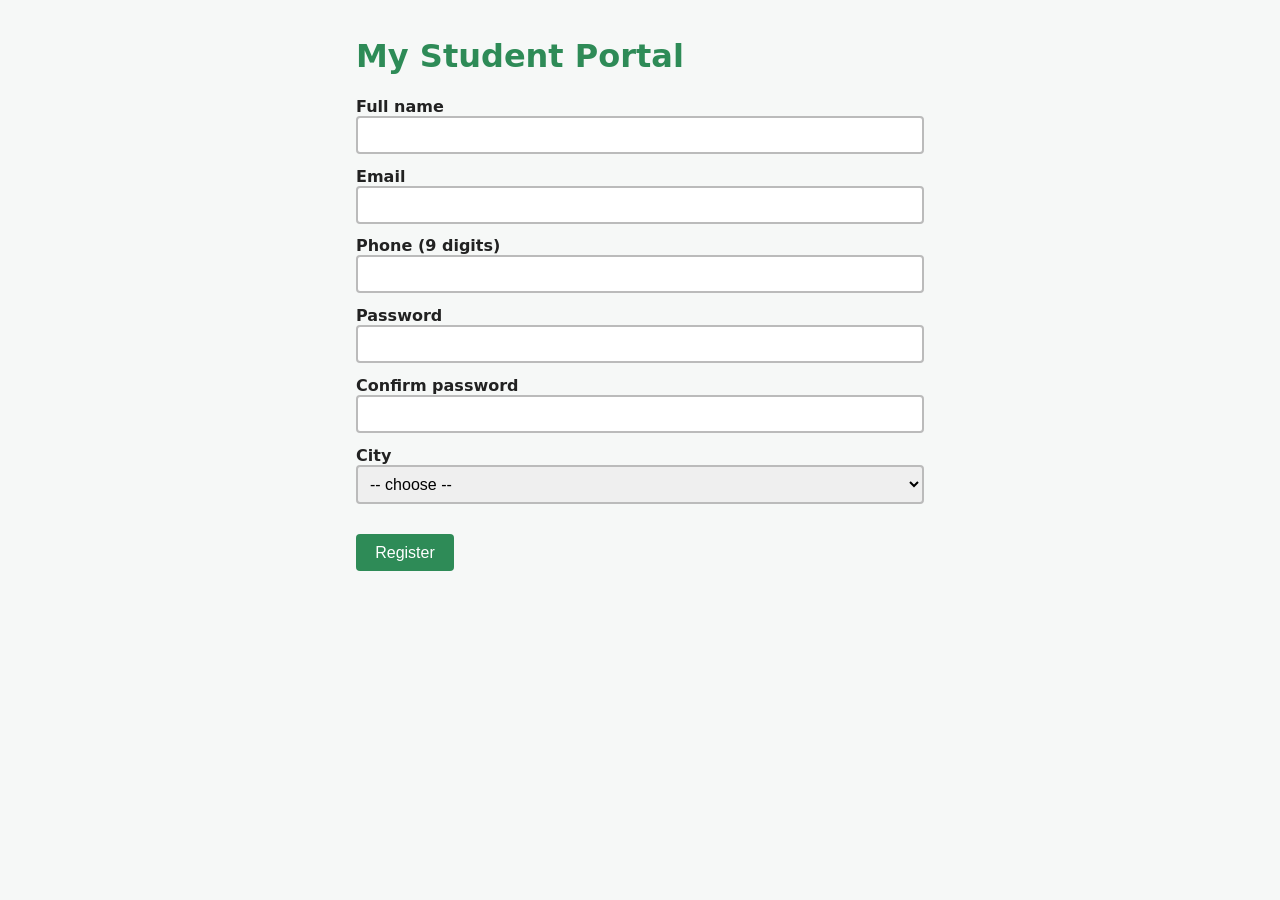
<file: index.html>
<!DOCTYPE html>
<html lang="en">
<head>
  <meta charset="UTF-8">
  <meta name="viewport" content="width=device-width, initial-scale=1">
  <title>Student Portal - Register</title>
  <link rel="stylesheet" href="style.css">
  <script src="app.js" defer></script>
</head>
<body>
  <main>
    <h1>My Student Portal</h1>
    <form id="regForm" novalidate>
      <ul id="errors" class="errors"></ul>

      <label for="fullName">Full name</label>
      <input type="text" id="fullName" name="fullName" maxlength="25">
      <span id="nameCounter" class="hint"></span>

      <label for="email">Email</label>
      <input type="text" id="email" name="email">

      <label for="phone">Phone (9 digits)</label>
      <input type="text" id="phone" name="phone">

      <label for="password">Password</label>
      <input type="password" id="password" name="password">

      <label for="confirmPassword">Confirm password</label>
      <input type="password" id="confirmPassword" name="confirmPassword">

      <label for="city">City</label>
      <select id="city" name="city">
        <option value="">-- choose --</option>
        <option value="Tashkent">Tashkent</option>
        <option value="Samarkand">Samarkand</option>
        <option value="Bukhara">Bukhara</option>
        <option value="Khiva">Khiva</option>
        <option value="Namangan">Namangan</option>
      </select>
      <p id="cityLine" class="hint"></p>

      <button type="submit">Register</button>
    </form>
  </main>
</body>
</html>
</file>
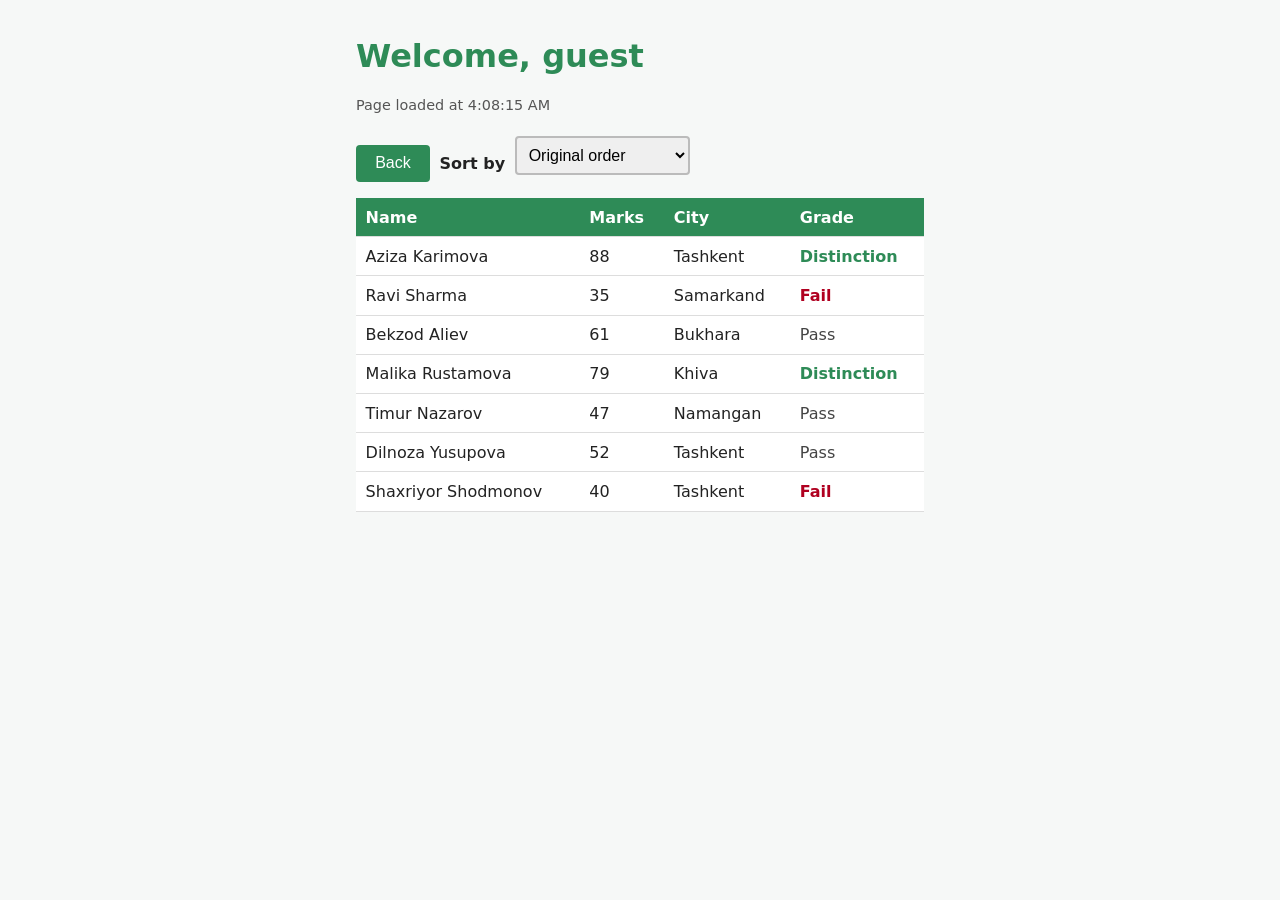
<file: board.html>
<!DOCTYPE html>
<html lang="en">
<head>
  <meta charset="UTF-8">
  <meta name="viewport" content="width=device-width, initial-scale=1">
  <title>Student Portal - Marks board</title>
  <link rel="stylesheet" href="style.css">
  <script src="app.js" defer></script>
</head>
<body>
  <main>
    <h1 id="welcome"></h1>
    <p id="loadTime" class="hint"></p>
    <p id="message" class="errors"></p>

    <div class="toolbar">
      <button type="button" id="backBtn">Back</button>
      <label for="sortSelect">Sort by</label>
      <select id="sortSelect" name="sortSelect">
        <option value="original">Original order</option>
        <option value="name">Name A-Z</option>
        <option value="marks">Marks, highest first</option>
      </select>
    </div>

    <div class="table-wrap">
      <table id="board">
        <thead>
          <tr><th>Name</th><th>Marks</th><th>City</th><th>Grade</th></tr>
        </thead>
        <tbody id="boardBody"></tbody>
      </table>
    </div>
  </main>
</body>
</html>
</file>
<file: style.css>
/* =========================
   1. Global Styles
========================= */

:root {
  --accent: seagreen;
}

* {
  box-sizing: border-box;
}

/* =========================
 2. Body and Main Layout
========================= */

body {
  font-family: system-ui, sans-serif;
  margin: 0;
  background: #f6f8f7;
  color: #222;
}

main {
  max-width: 600px;
  margin: 0 auto;
  padding: 1rem;
}

/* =========================
 3. Headings and Labels
========================= */

h1 {
  color: var(--accent);
}

label {
  display: block;
  margin-top: 0.8rem;
  font-weight: 600;
}

/* =========================
 4. Form Elements
========================= */

input,
select {
  width: 100%;
  padding: 0.5rem;
  border: 2px solid #bbb;
  border-radius: 4px;
  font-size: 1rem;
}

input:focus,
select:focus {
  outline: none;
  border-color: var(--accent);
}

.invalid {
  border-color: red;
}

/* =========================
 5. Error Messages and Hints
========================= */

.errors {
  color: #b00020;
  padding-left: 1.2rem;
}

.hint {
  color: #555;
  font-size: 0.9rem;
}

/* =========================
 6. Buttons
========================= */

button {
  margin-top: 1rem;
  padding: 0.6rem 1.2rem;
  background: var(--accent);
  color: #fff;
  border: 0;
  border-radius: 4px;
  font-size: 1rem;
  cursor: pointer;
}

/* =========================
 7. Toolbar
========================= */

.toolbar {
  display: flex;
  flex-wrap: wrap;
  align-items: center;
  gap: 0.6rem;
}

.toolbar label {
  margin-top: 1rem;
}

.toolbar select {
  width: auto;
}

/* =========================
 8. Table Styles
========================= */

.table-wrap {
  overflow-x: auto;
  margin-top: 1rem;
}

table {
  width: 100%;
  border-collapse: collapse;
  background: #fff;
}

th,
td {
  padding: 0.6rem;
  border-bottom: 1px solid #ddd;
  text-align: left;
}

th {
  background: var(--accent);
  color: #fff;
}

/* =========================
 9. Grade Styles
========================= */

.grade-Fail {
  color: #b00020;
  font-weight: 700;
}

.grade-Pass {
  color: #444;
}

.grade-Distinction {
  color: var(--accent);
  font-weight: 700;
}

/* =========================
 10. Responsive Design
========================= */

@media (max-width: 480px) {
  th,
  td {
    padding: 0.4rem;
    font-size: 0.9rem;
  }
}
</file>
